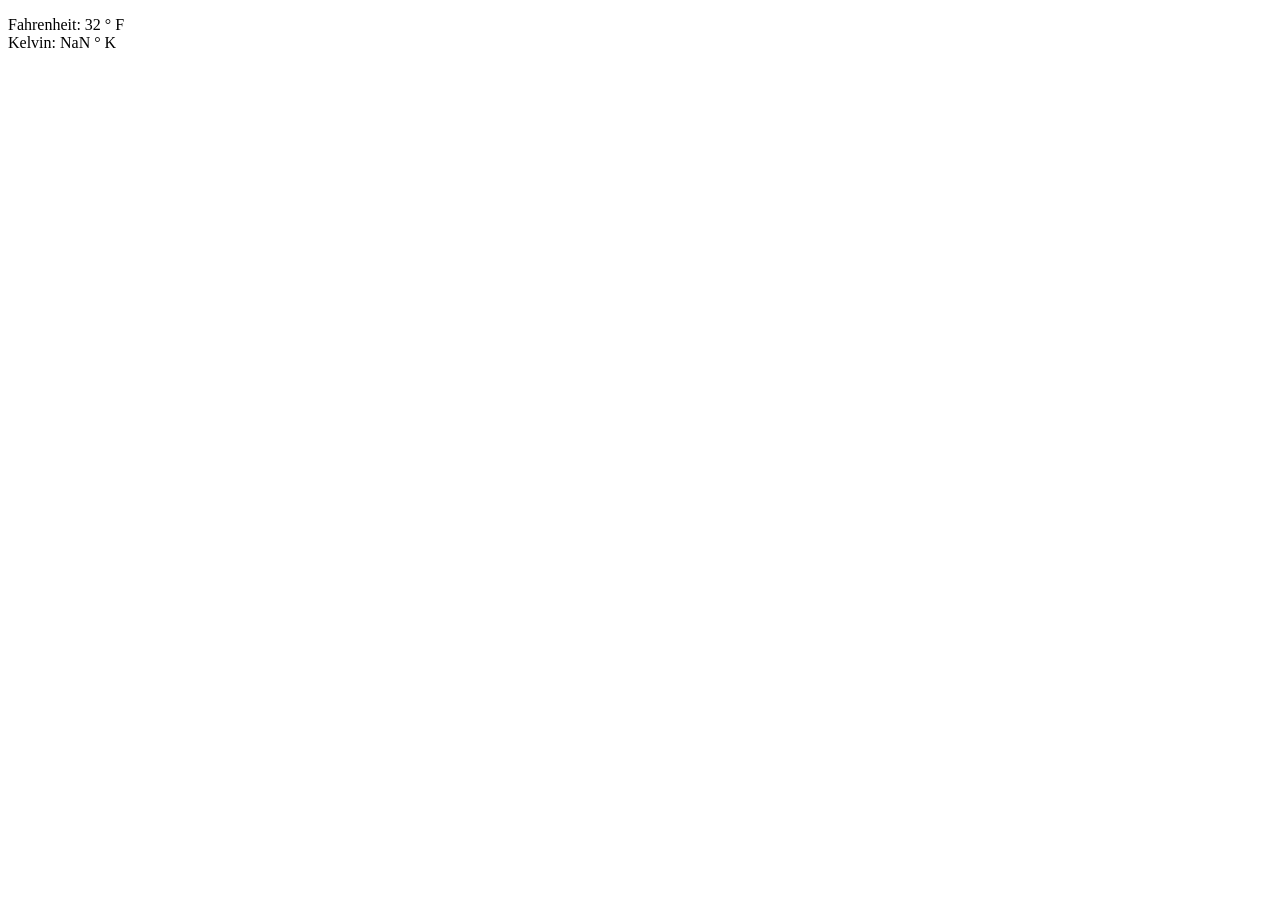
<file: assignments/js-recap01/01/index.html>
<!DOCTYPE html>
<html lang="en">
<head>
  <meta charset="UTF-8">
  <meta http-equiv="X-UA-Compatible" content="IE=edge">
  <meta name="viewport" content="width=device-width, initial-scale=1.0">
  <title>01</title>
  <script src="script.js" defer></script>
</head>
<body>

</body>
</html>
</file>
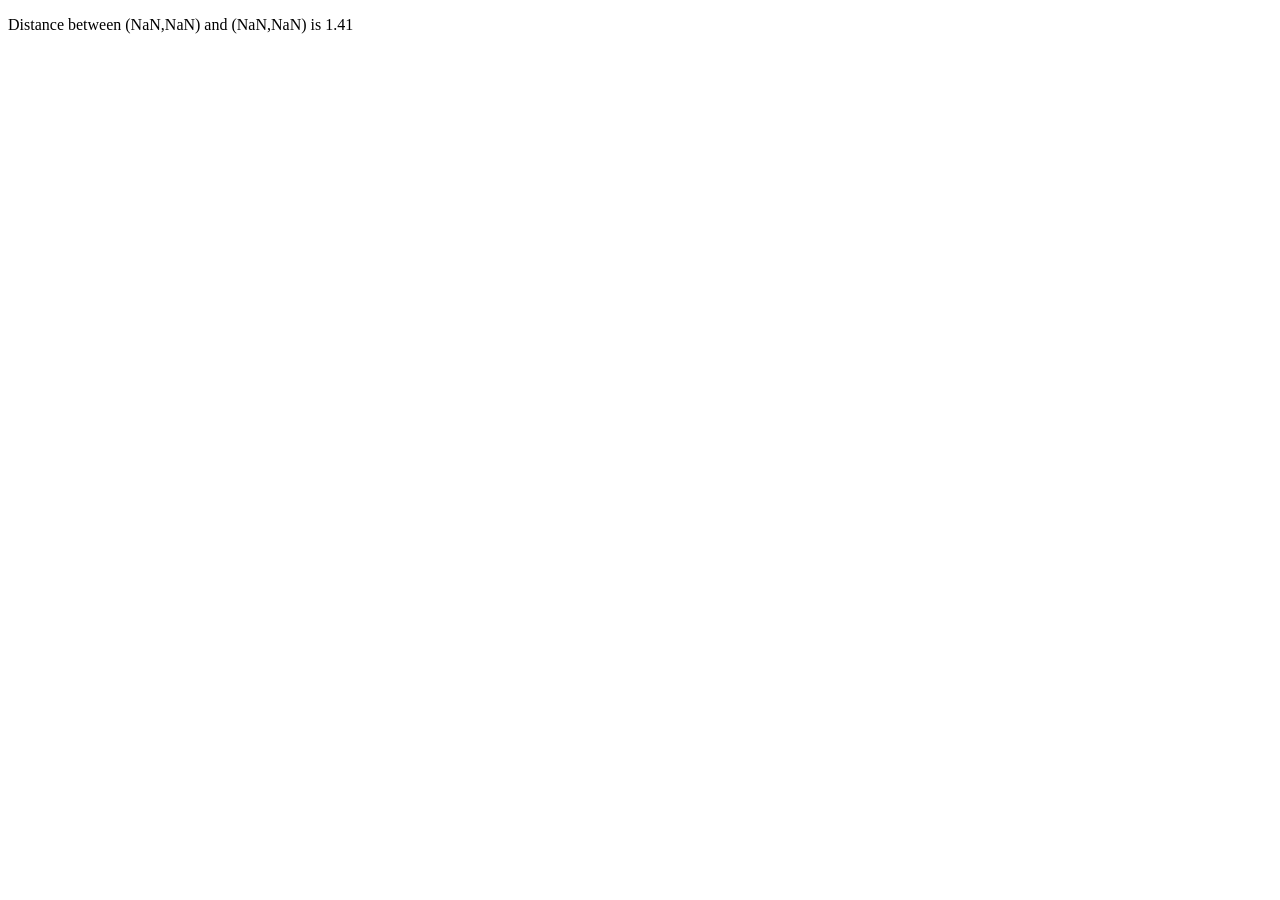
<file: assignments/js-recap01/02/index.html>
<!DOCTYPE html>
<html lang="en">
<head>
  <meta charset="UTF-8">
  <meta http-equiv="X-UA-Compatible" content="IE=edge">
  <meta name="viewport" content="width=device-width, initial-scale=1.0">
  <title>02</title>
  <script src="script.js" defer></script>
</head>
<body>

</body>
</html>
</file>
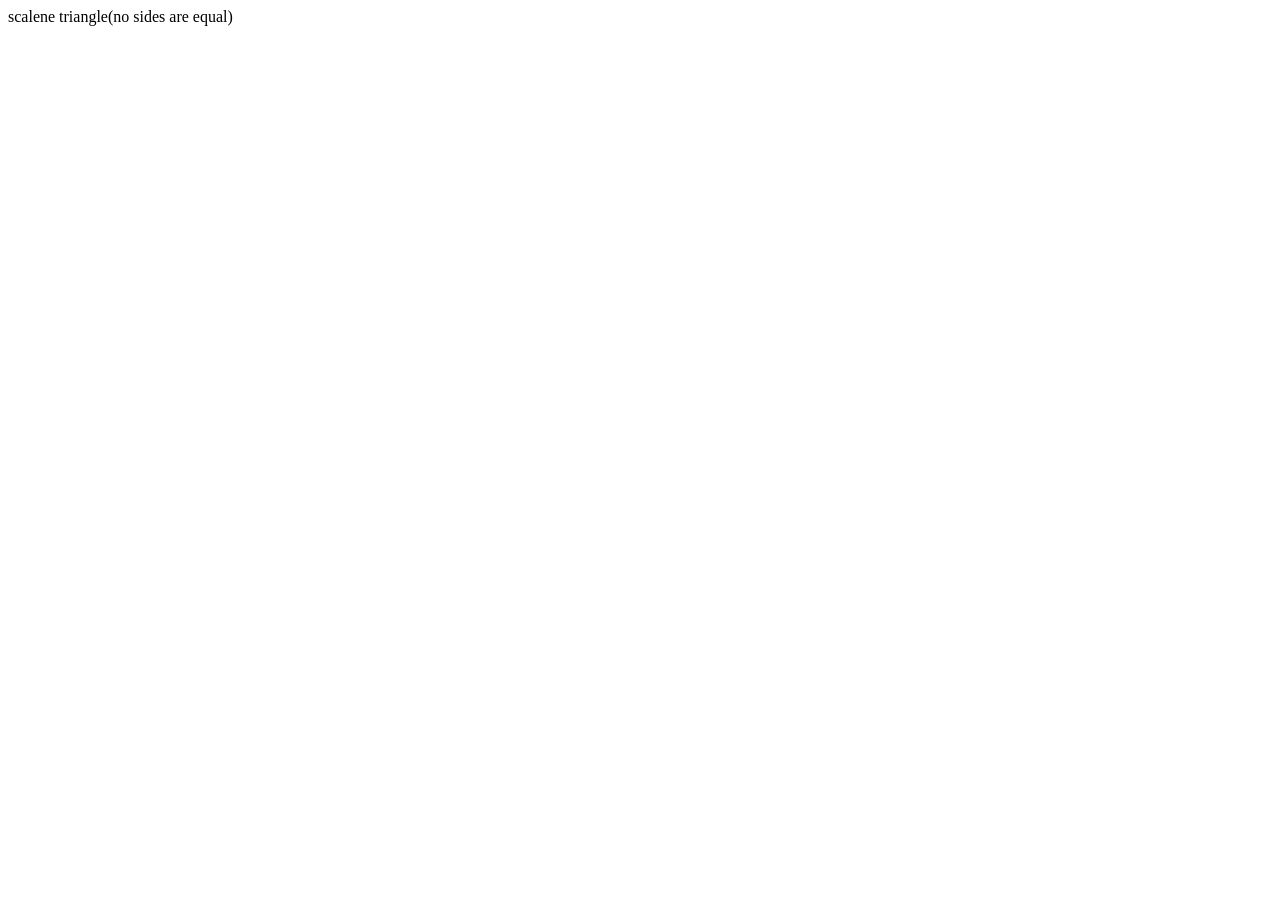
<file: assignments/js-recap01/03/index.html>
<!DOCTYPE html>
<html lang="en">
<head>
  <meta charset="UTF-8">
  <meta http-equiv="X-UA-Compatible" content="IE=edge">
  <meta name="viewport" content="width=device-width, initial-scale=1.0">
  <title>03</title>
  <script src="script.js" defer></script>
</head>
<body>

</body>
</html>
</file>
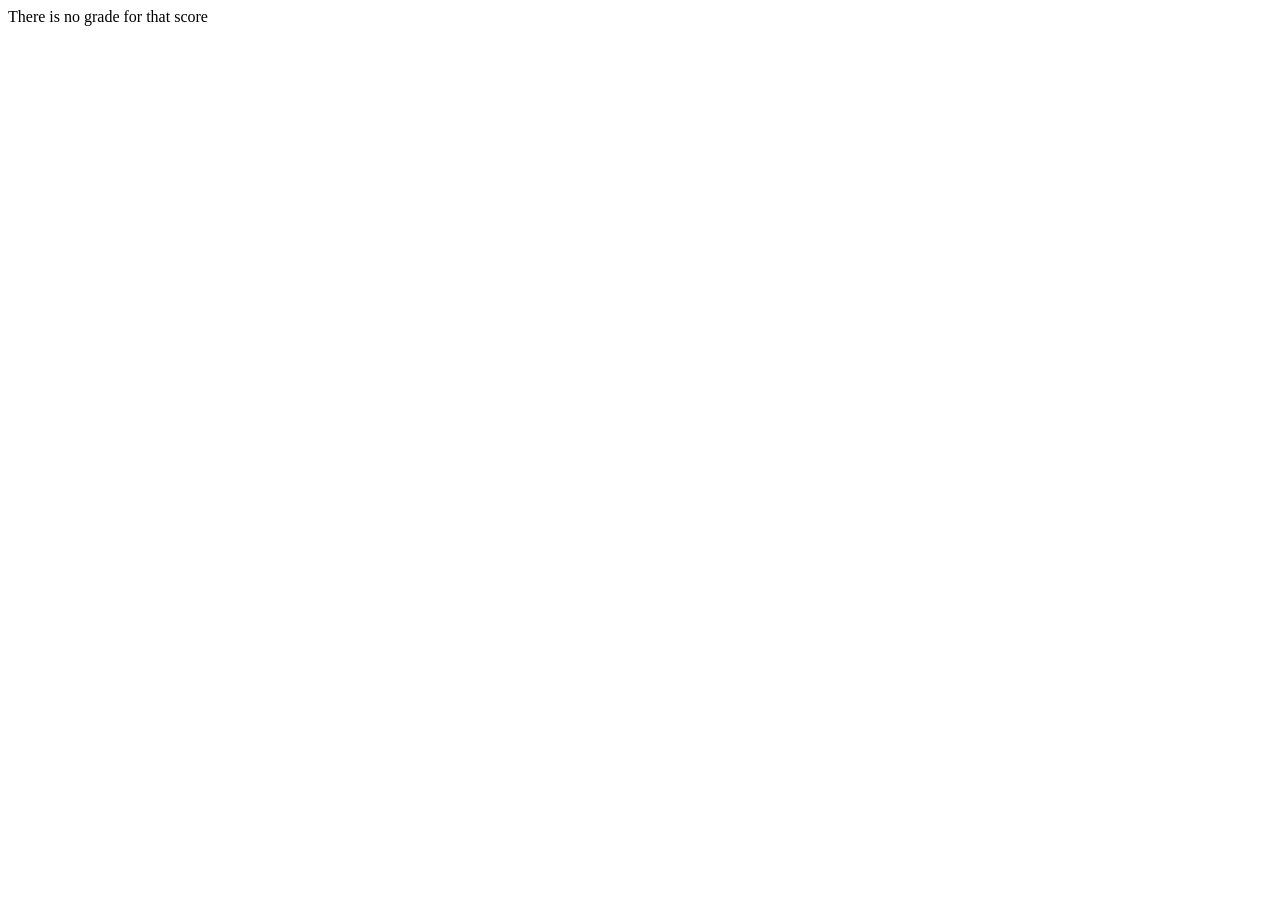
<file: assignments/js-recap01/04/index.html>
<!DOCTYPE html>
<html lang="en">
<head>
  <meta charset="UTF-8">
  <meta http-equiv="X-UA-Compatible" content="IE=edge">
  <meta name="viewport" content="width=device-width, initial-scale=1.0">
  <title>04</title>
  <script src="script.js" defer></script>
</head>
<body>

</body>
</html>
</file>
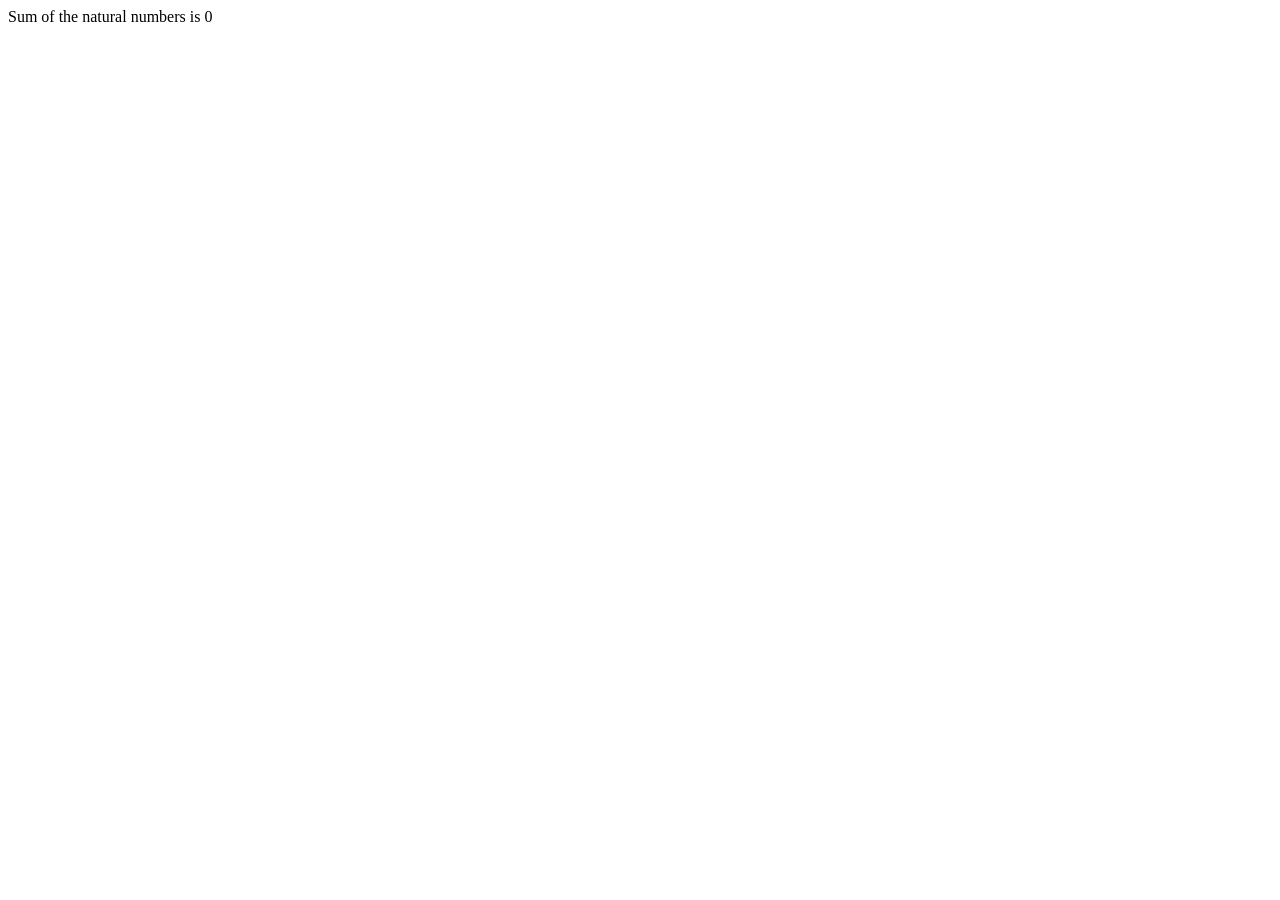
<file: assignments/js-recap01/05/index.html>
<!DOCTYPE html>
<html lang="en">
<head>
  <meta charset="UTF-8">
  <meta http-equiv="X-UA-Compatible" content="IE=edge">
  <meta name="viewport" content="width=device-width, initial-scale=1.0">
  <title>05</title>
  <script src="script.js" defer></script>
</head>
<body>

</body>
</html>
</file>
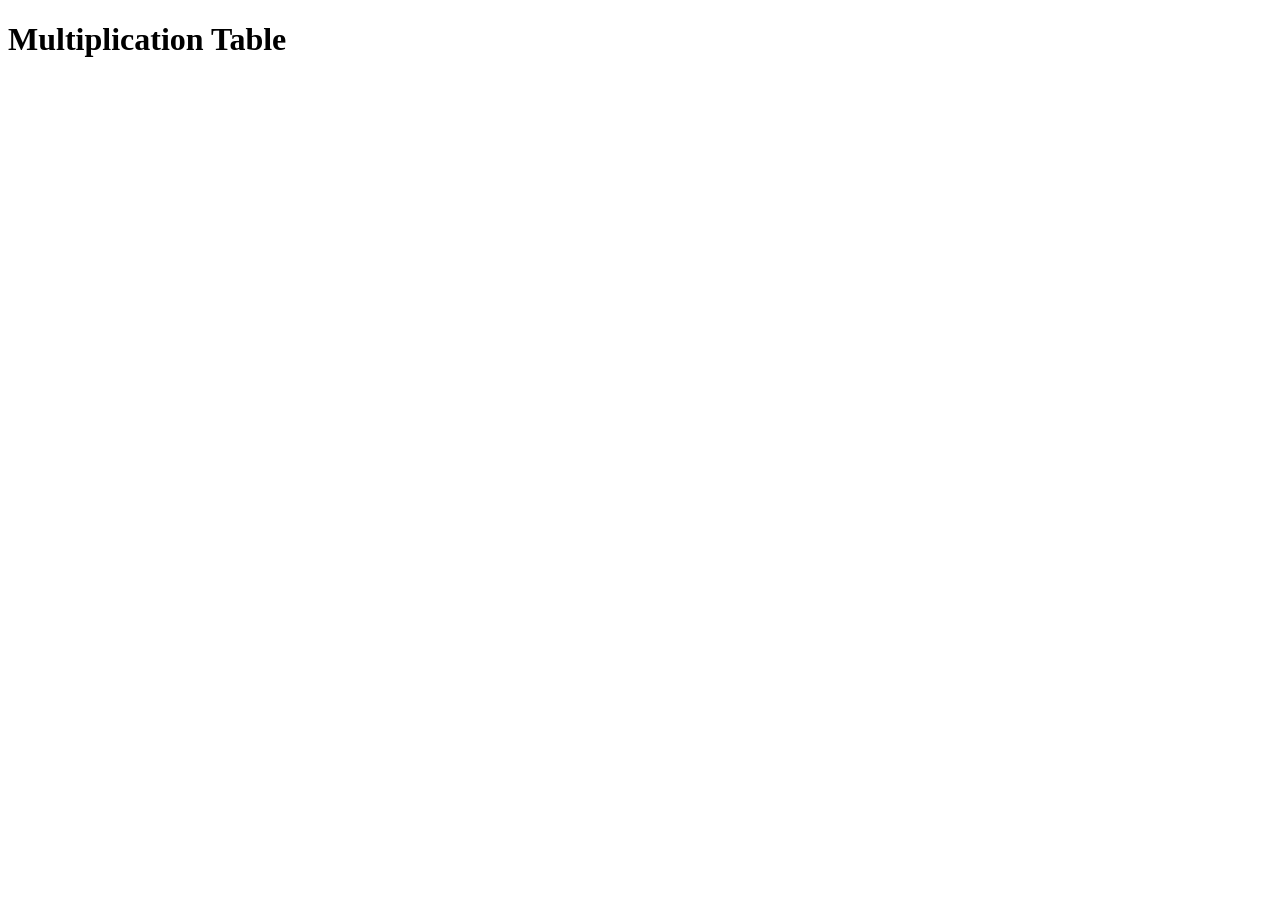
<file: assignments/js-recap01/06/index.html>
<!DOCTYPE html>
<html lang="en">
<head>
  <meta charset="UTF-8">
  <meta http-equiv="X-UA-Compatible" content="IE=edge">
  <meta name="viewport" content="width=device-width, initial-scale=1.0">
  <title>06</title>
  <script src="script.js" defer></script>
</head>
<body>
<h1>Multiplication Table</h1>
<table id="target"></table>
</body>
</html>
</file>
